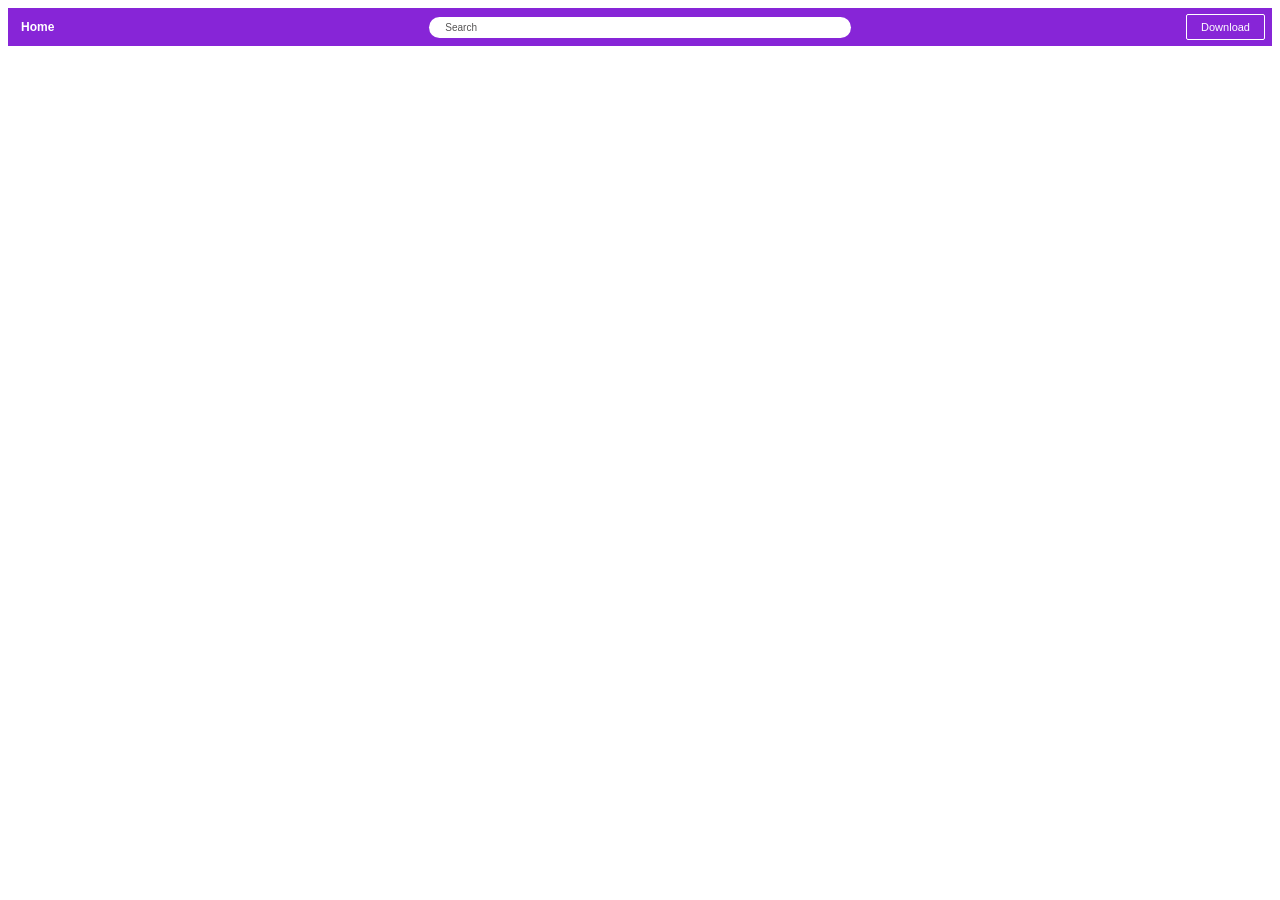
<file: index.html>
<!DOCTYPE html>
<html>
  <head>
    <title>nav bar</title>
    <link rel="stylesheet" href="12f.css">
  </head>
  <body>

    <div class="flex">
      <div class="left"><p class="home">Home</p></div>
      <div class="center">
        <input type="text" class="search-bar" placeholder="Search">
      </div>
      <div class="right">
        <button class="button">Download</button>
      </div>

    </div>

  </body>
</html>
</file>
<file: 12f.css>
.flex{
  display: flex;
  background-color: rgb(135, 37, 215);
  align-items: center;
}

body{
  font-family: Arial;
}

.home{
  font-weight: bold;
  font-size: 12px;
  color: white;
  margin-left: 13px;
}

.left{
  flex: 1;
}

.center{
  display: flex;
  flex: 1;
  justify-content: center;
  min-width : 0; 
}

.right{
  display: flex;
  flex-shrink: 0;
  flex: 1;
  justify-content: flex-end;
}
.search-bar{
  outline: none;
  width: 100%;
  max-width: 600px;
  border-radius: 20px;
  border: none;
  padding: 5px 16px;
  font-size: 10px;
}
.search-bar::placeholder{
  color: rgb(86, 85, 85);
}
.search-bar:focus{
  outline: 1px solid white;
}

.button{
  color: white;
  border-style: solid;
  border-color: white;
  background-color: rgb(135, 37, 215);
  font-size: 11px;
  border-width : 1px;
  cursor: pointer;
  padding: 6px 14px;
  border-radius: 2px;
  margin-right: 7px; 
  transition: background-color 0.15s, opacity 0.15s;
}
.button:hover{
  background-color: rgb(119, 17, 203);
}
.button:active{
  opacity: 0.6;
}
</file>
